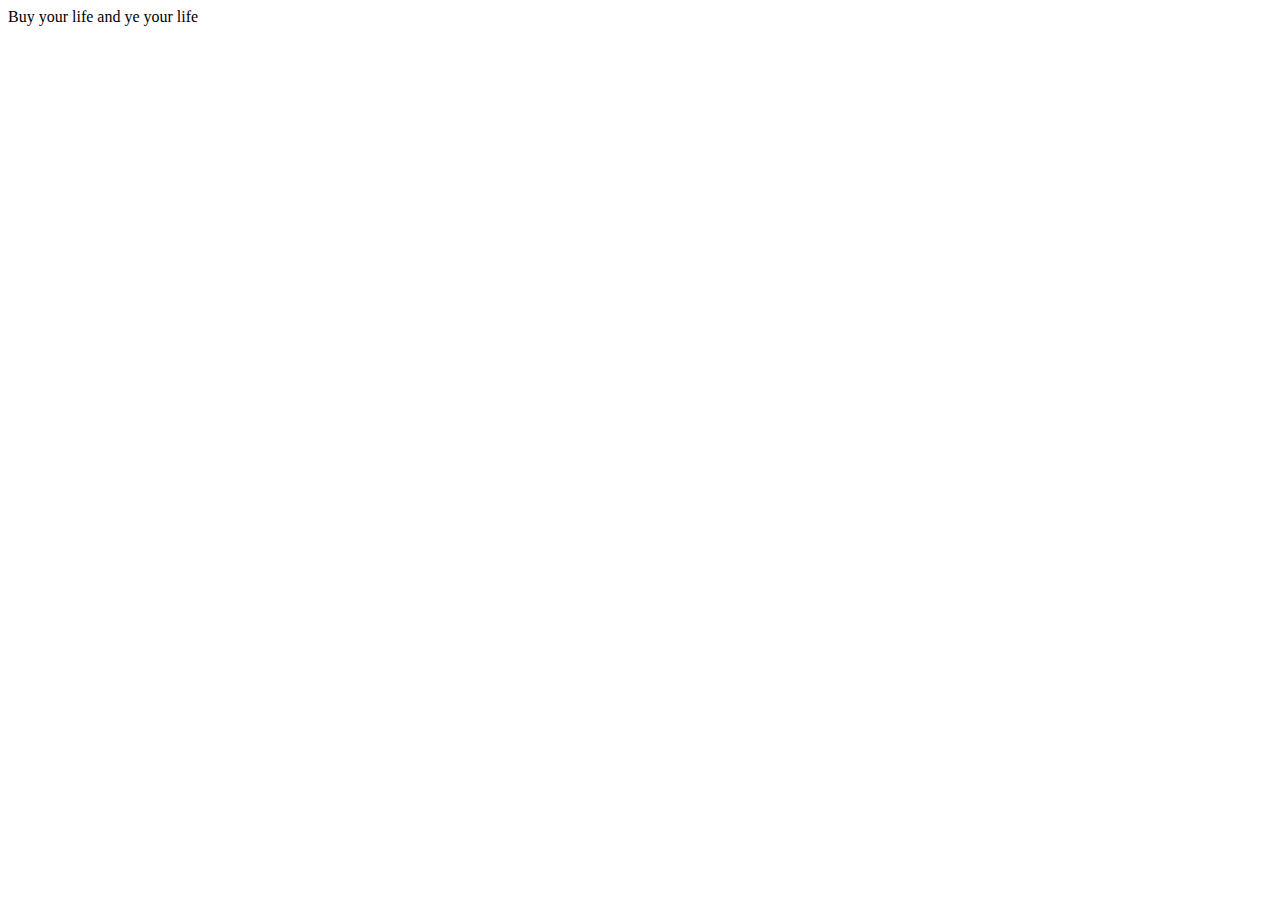
<file: src/main/webapp/templates/footer.html>
<!doctype html>
<html lang="en" xmlns="http://www.w3.org/1999/xhtml" xmlns:th="http://www.thymeleaf.org">
<body>

<div th:fragment="copy">
    <div>
        <div id="footer" class="card-body">
            Buy your life and ye your life
        </div>
    </div>
</div>

</body>
</html>
</file>
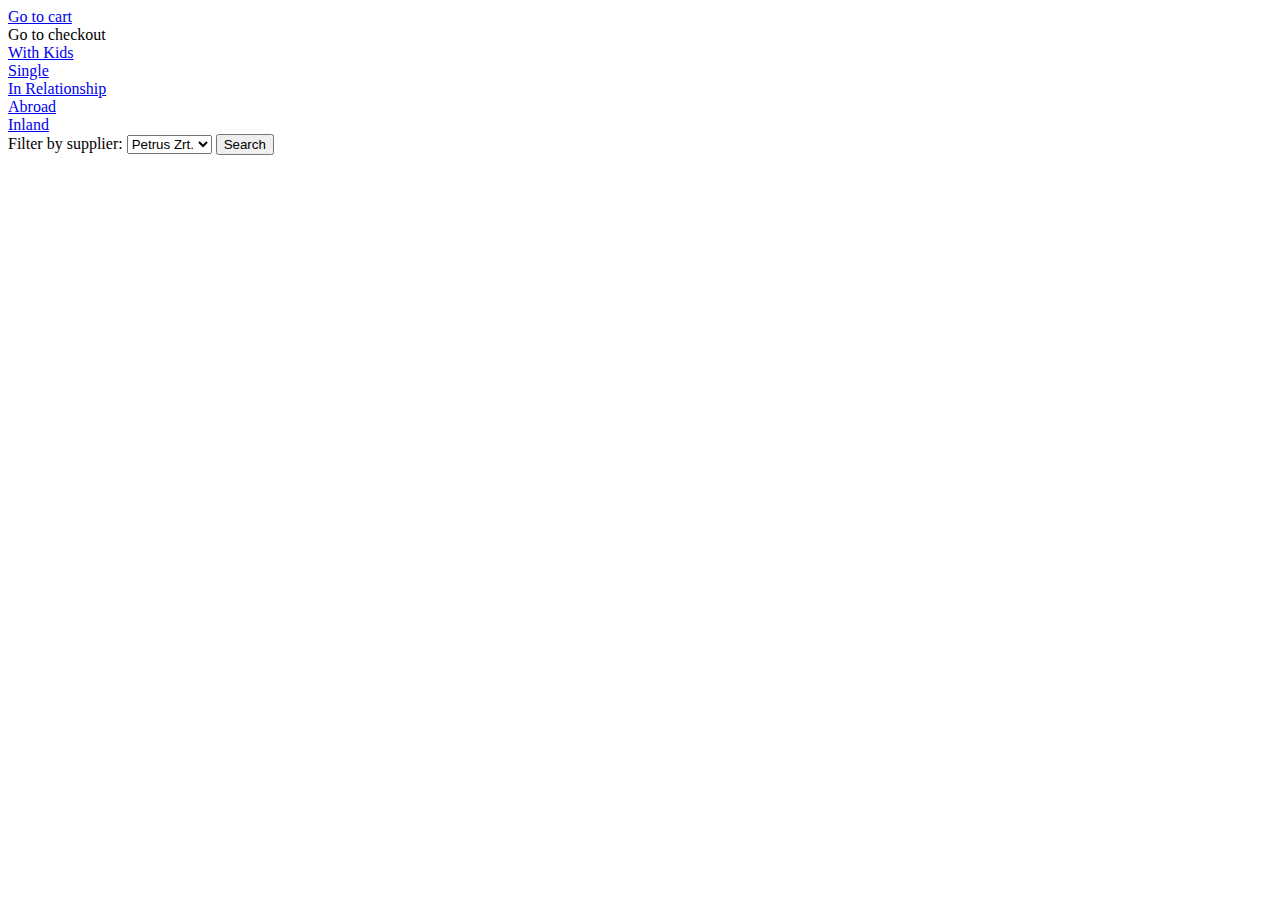
<file: src/main/webapp/templates/navbar.html>
<!doctype html>
<html lang="en" xmlns="http://www.w3.org/1999/xhtml" xmlns:th="http://www.thymeleaf.org">
<body>

<div th:fragment="copy" class="navbar">

        <div class="big-btn cart-container"><a href="/cart"><div class="cart-icon"><i class="fa-solid fa-cart-shopping"></i></div><div>Go to cart</div></a></div>
        <div class="big-btn checkout-container"><a th:href="${url}"><div class="cart-icon"><i class="fa-solid fa-money-bill"></i></div><div th:text="${btnText}">Go to checkout</div></a></div>

        <div class="category navbar-element">
            <a class="category1" href="/category/?category_id=1"><div class="category-link"><div class="navbar-icon"><i class="fa-solid fa-people-group"></i></div>With Kids</div></a>
            <a class="category2" href="/category/?category_id=2"><div class="category-link"><div class="navbar-icon"><i class="fa-solid fa-person"></i></div>Single</div></a>
            <a class="category3" href="/category/?category_id=3"><div class="category-link"><div class="navbar-icon"><i class="fa-solid fa-heart"></i></div>In Relationship</div></a>
            <a class="category4" href="/category/?category_id=4"><div class="category-link"><div class="navbar-icon"><i class="fa-solid fa-earth-americas"></i></div>Abroad</div></a>
            <a class="category5" href="/category/?category_id=5"><div class="category-link"><div class="navbar-icon"><i class="fa-solid fa-house-user"></i></div>Inland</div></a>
        </div>

        <div class="supplier navbar-element">
            <form action="/supplier/" method="get">
                <label for="filter-by-supplier">Filter by supplier: </label>
                <select id="filter-by-supplier" name="supplier">
                    <option value="2">Petrus Zrt.</option>
                    <option value="1">Papp Co.</option>
                    <option value="3">Dani Inc.</option>
                </select>
                <button class="supplier-search-btn" type="submit">Search</button>
            </form>
        </div>
    </div>

</body>
</html>
</file>
